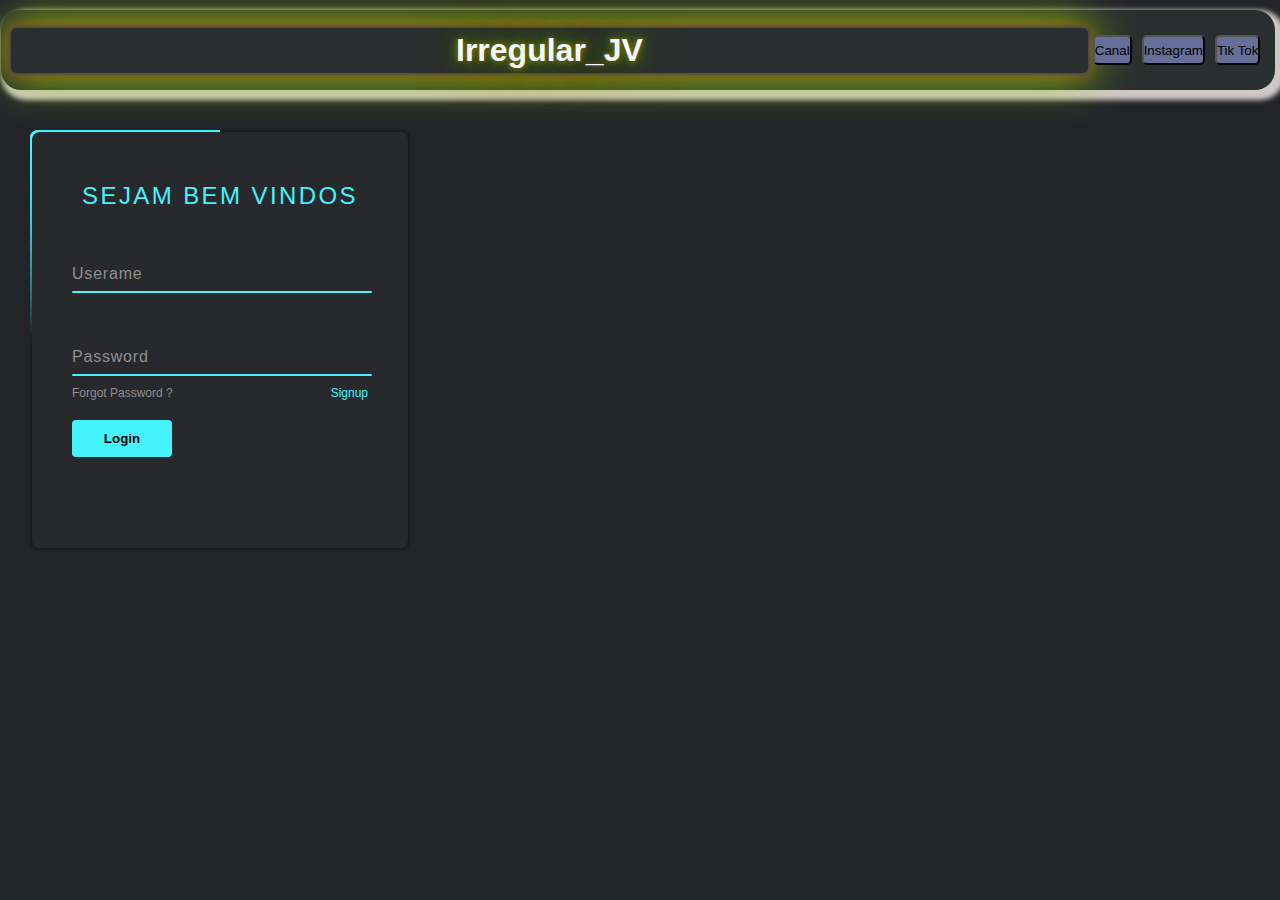
<file: site/index.html>
<!DOCTYPE html>
<html lang="pt br">
<head>
    <meta charset="UTF-8">
    <meta http-equiv="X-UA-Compatible" content="IE=edge">
    <meta name="viewport" content="width=device-width, initial-scale=1.0">
    <title>Meu primeiro comit</title>
    <link rel="stylesheet" href="style.css">
</head>
<body>
     <div></div>
    <header class="header-style">
    <h1>Irregular_JV</h1>
    <nav id="nav1"><button onclick="canal()">Canal</button></nav>
    <nav id="nav"><button>Instagram</button></nav>
    <nav id="nav3"><button>Tik Tok</button></nav>
</header>
    <section>

        <div class="box">
            <form autocomplete="off">
                <h2>SEJAM BEM VINDOS</h2>
                <div class="inputBox">
                    <input type="text" required="required">
                    <span>Userame</span>
                    <i></i>
                </div>
                <div class="inputBox">
                    <input type="password" required="required">
                    <span>Password</span>
                    <i></i>
                </div>
                <div class="links">
                    <a href="#">Forgot Password ?</a>
                    <a href="#">Signup</a>
                </div>
                <input type="submit" value="Login">
            </form>
        </div>
    </section>
    <script src="js.js"></script>
</body>
</html>
</file>
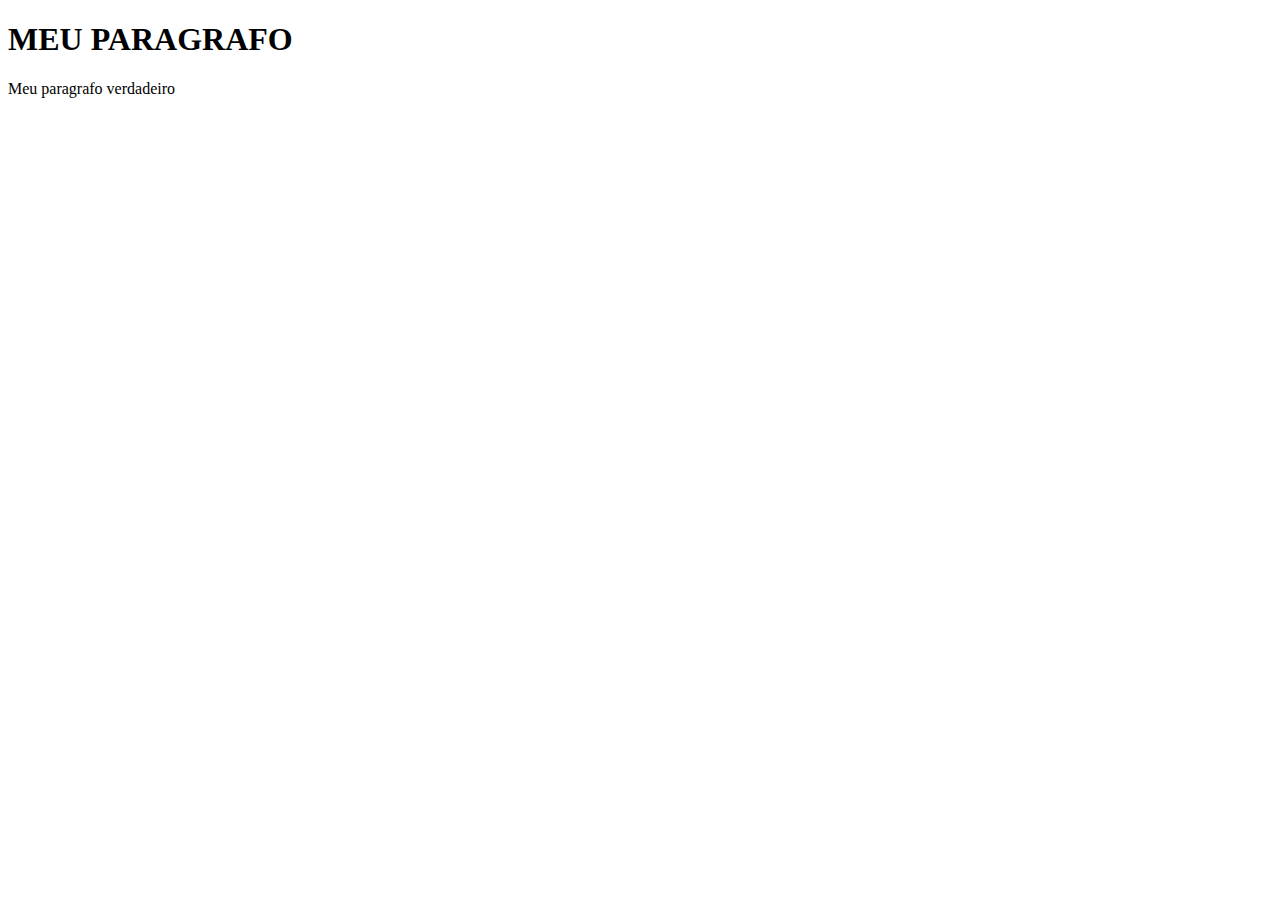
<file: TESTE 1/index.html>
<!DOCTYPE html>
<html lang="en">
<head>
    <meta charset="UTF-8">
    <meta http-equiv="X-UA-Compatible" content="IE=edge">
    <meta name="viewport" content="width=device-width, initial-scale=1.0">
    <title>Meu primeiro comit</title>
</head>
<body>
    <div>

        <h1>MEU PARAGRAFO</h1>
        <p>Meu paragrafo verdadeiro</p>

        <script>


            let carro = "5 vagas aqui"

            console.log(carro)


        </script>
    </div>
</body>
</html>
</file>
<file: site/style.css>
*
{
	margin: 0;
	padding: 0;
	box-sizing: border-box;
  font-family: 'Poppins', sans-serif;
}

body {

background-color: rgb(18, 18, 55);
font-size: medium;

}

header.header-style {
  display: flex;
  align-items: center;
  background-color: rgb(41, 47, 47);
  border-radius: 20px;
  border: 30px;
  width: 98%;
  height: 60px;
  padding: 10px;
  box-shadow: 5px 5px 5px 5px rgb(207, 200, 198);
  box-sizing:initial;
  transform: translate(1PX, 10px) ;
}


h1 {
  flex: 1;
  text-align: center;
  color: aliceblue;
  border-radius: 5px;
  box-shadow: 0 0 5px rgb(47, 23, 155), 0 0 20px rgb(142, 100, 9), 0 0 10px rgb(142, 100, 9), 0 0 50px rgb(167, 234, 11);
  text-shadow: 0 0 5px rgb(142, 100, 9), 0 0 20px rgb(9, 142, 18), 0 0 10px rgb(142, 100, 9), 0 0 50px rgb(142, 100, 9);
  animation: neon 1.5s ease-in-out infinite alternate;


text-align: center;
padding: 4px 0;
  
}

@keyframes neon {
  from {
    box-shadow: 0 0 5px rgb(142, 27, 9), 0 0 5px rgb(105, 60, 60), 0 0 10px rgb(12, 127, 140), 0 0 80px rgb(142, 9, 71);
  }
  to {
    box-shadow: 0 0 5px rgb(255, 255, 255), 0 0 10px rgb(255, 255, 255), 0 0 10px rgb(255, 255, 255), 0 0 70px rgb(21, 67, 28);
  }
}



button {
  margin: 0 5px;
  height: 30px;
  border-radius: 5px;
  background-color: rgb(102, 111, 153);
  box-shadow: 0 0 0 0 rgba(255, 255, 255, 0.7),
              0 0 0 0 rgba(255, 255, 255, 0.5),
              0 0 0 0 rgba(255, 255, 255, 0.3),
              0 0 0 0 rgba(255, 255, 255, 0.1);
  animation:pulse 3s linear infinite;
}

@keyframes pulse {
  3% {
    box-shadow: 0 0 0 0 rgba(255, 255, 255, 0.7),
                0 0 0 0 rgba(255, 255, 255, 0.5),
                0 0 0 0 rgba(255, 255, 255, 0.3),
                0 0 0 0 rgba(255, 255, 255, 0.1);
  }
  60% {
    box-shadow: 0 0 0 4px rgba(255, 255, 255, 0.7),
                0 0 0 4px rgba(255, 255, 255, 0.5),
                0 0 0 4px rgba(255, 255, 255, 0.3),
                0 0 0 4px rgba(255, 255, 255, 0.1);
  }
  100% {
    box-shadow: 0 0 0 0 rgba(255, 255, 255, 0.7),
                0 0 0 0 rgba(255, 255, 255, 0.5),
                0 0 0 0 rgba(255, 255, 255, 0.3),
                0 0 0 0 rgba(255, 255, 255, 0.1);
  }
}


body 
{
	display: flex;
	min-height: 100vh;
	flex-direction: column;
	background: #23242a;
}

.box 
{
	position: relative;
	width: 380px;
	height: 420px;
  top: 50px;
  left: 30px;
	background: #1c1c1c;
	border-radius: 8px;
	overflow: hidden;
}
.box::before 
{
	content: '';
	z-index: 1;
	position: absolute;
	top: -50%;
	left: -50%;
	width: 380px;
	height: 420px;
	transform-origin: bottom right;
	background: linear-gradient(0deg,transparent,#45f3ff,#45f3ff);
	animation: animate 6s linear infinite;
}
.box::after 
{
	content: '';
	z-index: 1;
	position: absolute;
	top: -50%;
	left: -50%;
	width: 380px;
	height: 420px;
	transform-origin: bottom right;
	background: linear-gradient(0deg,transparent,#45f3ff,#45f3ff);
	animation: animate 6s linear infinite;
	animation-delay: -3s;
}
@keyframes animate 
{
	0%
	{
		transform: rotate(0deg);
	}
	100%
	{
		transform: rotate(360deg);
	}
}
form 
{
	position: absolute;
	inset: 2px;
	background: #28292d;
	padding: 50px 40px;
	border-radius: 8px;
	z-index: 2;
	display: flex;
	flex-direction: column;
}
h2 
{
	color: #45f3ff;
	font-weight: 500;
	text-align: center;
	letter-spacing: 0.1em;
}
.inputBox 
{
	position: relative;
	width: 300px;
	margin-top: 35px;
}
.inputBox input 
{
	position: relative;
	width: 100%;
	padding: 20px 10px 10px;
	background: transparent;
	outline: none;
	box-shadow: none;
	border: none;
	color: #23242a;
	font-size: 1em;
	letter-spacing: 0.05em;
	transition: 0.5s;
	z-index: 10;
}
.inputBox span 
{
	position: absolute;
	left: 0;
	padding: 20px 0px 10px;
	pointer-events: none;
	font-size: 1em;
	color: #8f8f8f;
	letter-spacing: 0.05em;
	transition: 0.5s;
}
.inputBox input:valid ~ span,
.inputBox input:focus ~ span 
{
	color: #45f3ff;
	transform: translateX(0px) translateY(-34px);
	font-size: 0.75em;
}
.inputBox i 
{
	position: absolute;
	left: 0;
	bottom: 0;
	width: 100%;
	height: 2px;
	background: #45f3ff;
	border-radius: 4px;
	overflow: hidden;
	transition: 0.5s;
	pointer-events: none;
	z-index: 9;
}
.inputBox input:valid ~ i,
.inputBox input:focus ~ i 
{
	height: 44px;
}
.links 
{
	display: flex;
	justify-content: space-between;
}
.links a 
{
	margin: 10px 0;
	font-size: 0.75em;
	color: #8f8f8f;
	text-decoration: beige;
}
.links a:hover, 
.links a:nth-child(2)
{
	color: #45f3ff;
}
input[type="submit"]
{
	border: none;
	outline: none;
	padding: 11px 25px;
	background: #45f3ff;
	cursor: pointer;
	border-radius: 4px;
	font-weight: 600;
	width: 100px;
	margin-top: 10px;
}
input[type="submit"]:active 
{
	opacity: 0.8;
}
</file>
